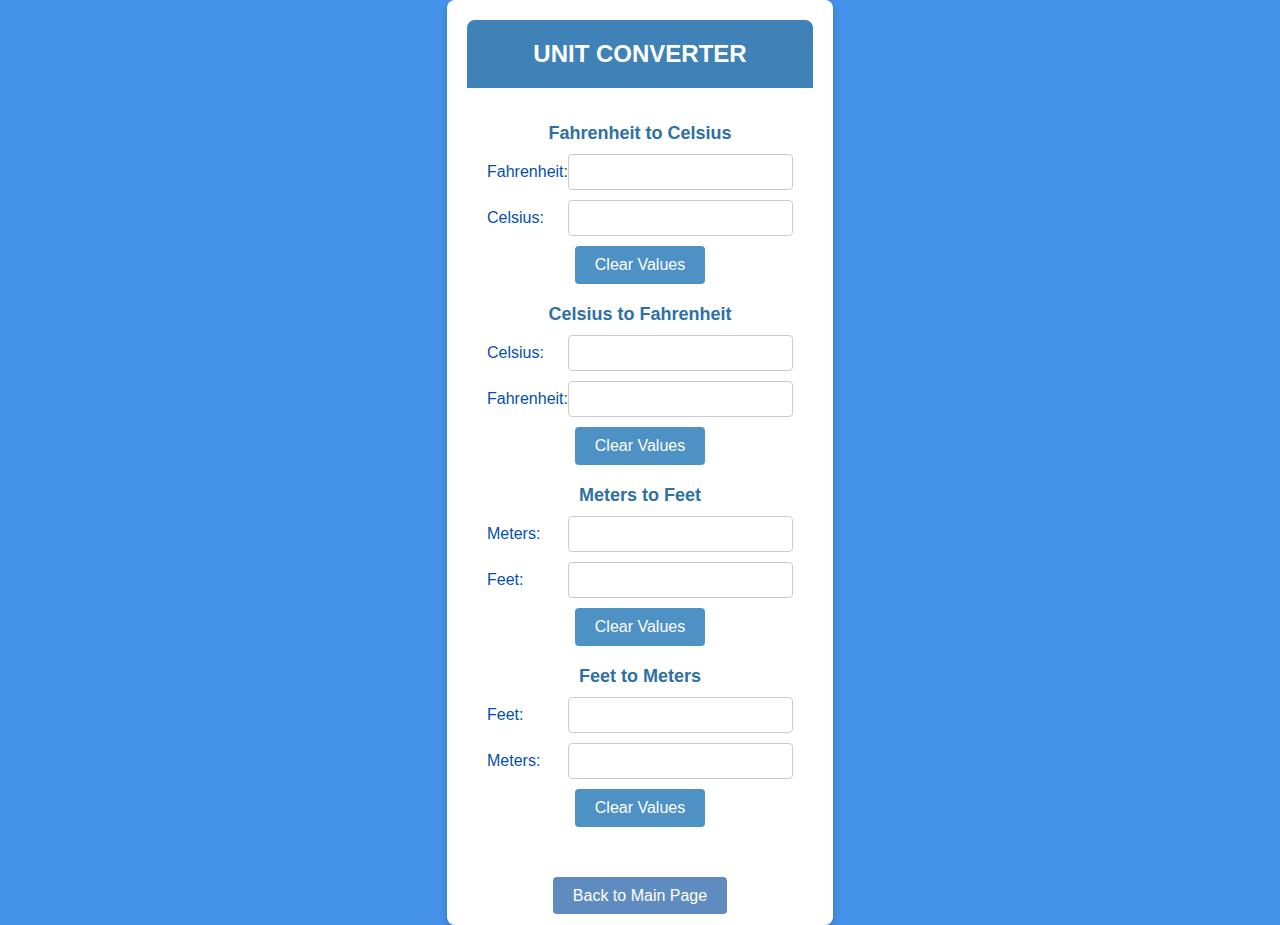
<file: conversion.html>
<!DOCTYPE html>
<html lang="en">
<head>
    <meta charset="UTF-8">
    <meta name="viewport" content="width=device-width, initial-scale=1.0">
    <title>Ateneo Unit Converter</title>
    <link rel="stylesheet" href="conversion.css">
    <script defer src="conversion.js"></script>
</head>
<body>
    <div class="container">
        <header>
            <h1>Unit Converter</h1>
        </header>

        <main>
            <!-- Fahrenheit to Celsius -->
            <section class="converter-section">
                <h2>Fahrenheit to Celsius</h2>
                <div class="input-group">
                    <label for="ftemp">Fahrenheit:</label>
                    <input id="ftemp" type="number" oninput="updateCelsius()">
                </div>
                <div class="input-group">
                    <label for="sum">Celsius:</label>
                    <input id="sum" type="number" readonly>
                </div>
                <button onclick="clearValues('ftemp', 'sum')">Clear Values</button>
            </section>

            <!-- Celsius to Fahrenheit -->
            <section class="converter-section">
                <h2>Celsius to Fahrenheit</h2>
                <div class="input-group">
                    <label for="ftemp1">Celsius:</label>
                    <input id="ftemp1" type="number" oninput="updateFahrenheit()">
                </div>
                <div class="input-group">
                    <label for="sum1">Fahrenheit:</label>
                    <input id="sum1" type="number" readonly>
                </div>
                <button onclick="clearValues('ftemp1', 'sum1')">Clear Values</button>
            </section>

            <!-- Meters to Feet -->
            <section class="converter-section">
                <h2>Meters to Feet</h2>
                <div class="input-group">
                    <label for="meter">Meters:</label>
                    <input id="meter" type="number" oninput="updateFeet()">
                </div>
                <div class="input-group">
                    <label for="sum2">Feet:</label>
                    <input id="sum2" type="number" readonly>
                </div>
                <button onclick="clearValues('meter', 'sum2')">Clear Values</button>
            </section>

            <!-- Feet to Meters -->
            <section class="converter-section">
                <h2>Feet to Meters</h2>
                <div class="input-group">
                    <label for="feet">Feet:</label>
                    <input id="feet" type="number" oninput="updateMeters()">
                </div>
                <div class="input-group">
                    <label for="sum3">Meters:</label>
                    <input id="sum3" type="number" readonly>
                </div>
                <button onclick="clearValues('feet', 'sum3')">Clear Values</button>
            </section>
        </main>

        <footer>
            <a href="index.html" class="btn-main">Back to Main Page</a>
        </footer>
    </div>
</body>
</html>
</file>
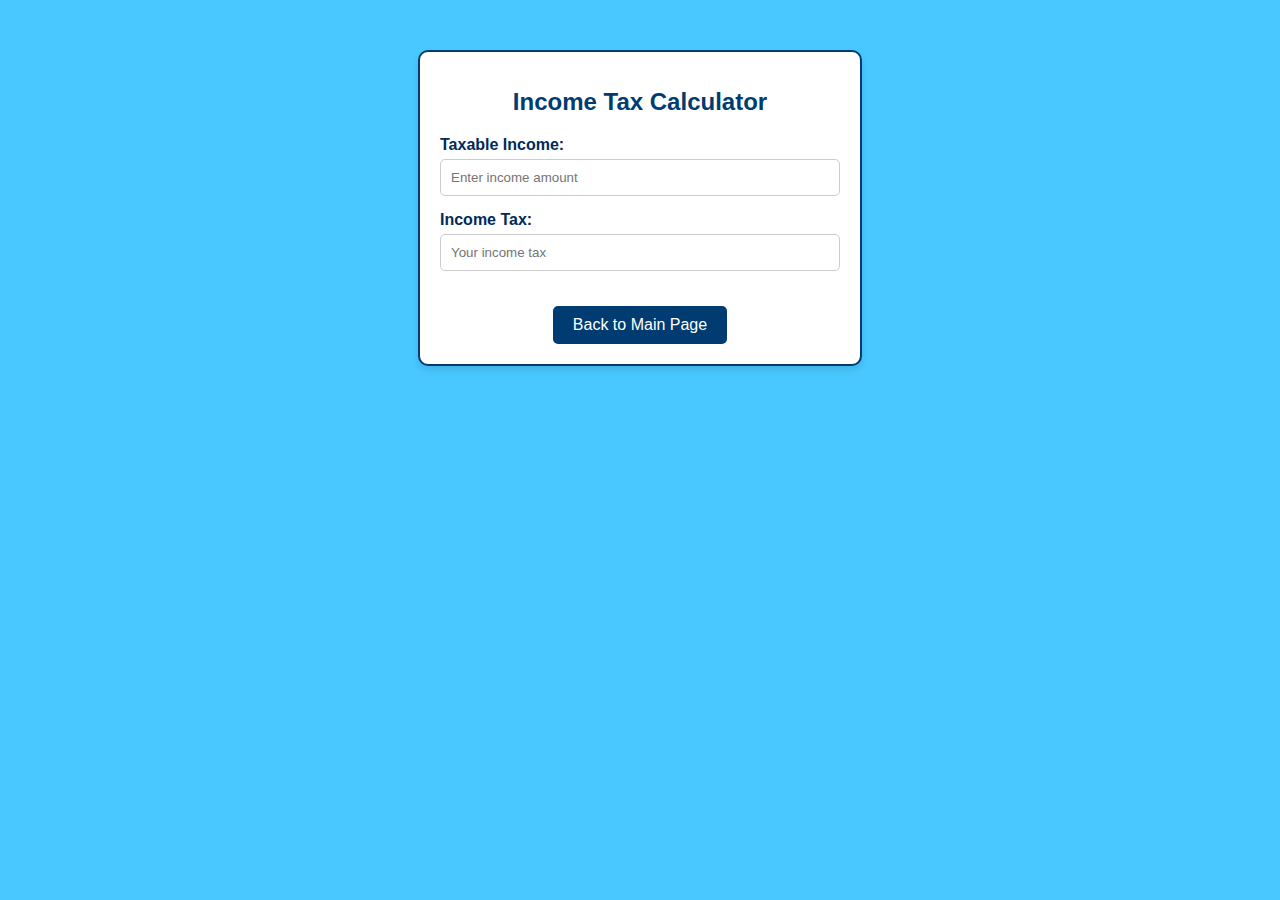
<file: Income Tax.html>
<!DOCTYPE html>
<html lang="en">
<head>
  <meta charset="UTF-8">
  <meta name="viewport" content="width=device-width, initial-scale=1.0">
  <title>Income Tax Calculator</title>
  <link rel="stylesheet" href="Income Tax.css">
</head>
<body>
  <div class="calculator">
    <h1>Income Tax Calculator</h1>
    <label for="ti">Taxable Income:</label>
    <input type="number" id="ti" onkeyup="computeTax()" placeholder="Enter income amount" min="0">
    <label for="incometax">Income Tax:</label>
    <input type="number" id="incometax" readonly placeholder="Your income tax">
    <footer>
      <a href="index.html" class="btn-main">Back to Main Page</a>
    </footer>
  </div>
  <script src="Income Tax.js"></script>
</body>
</html>
</file>
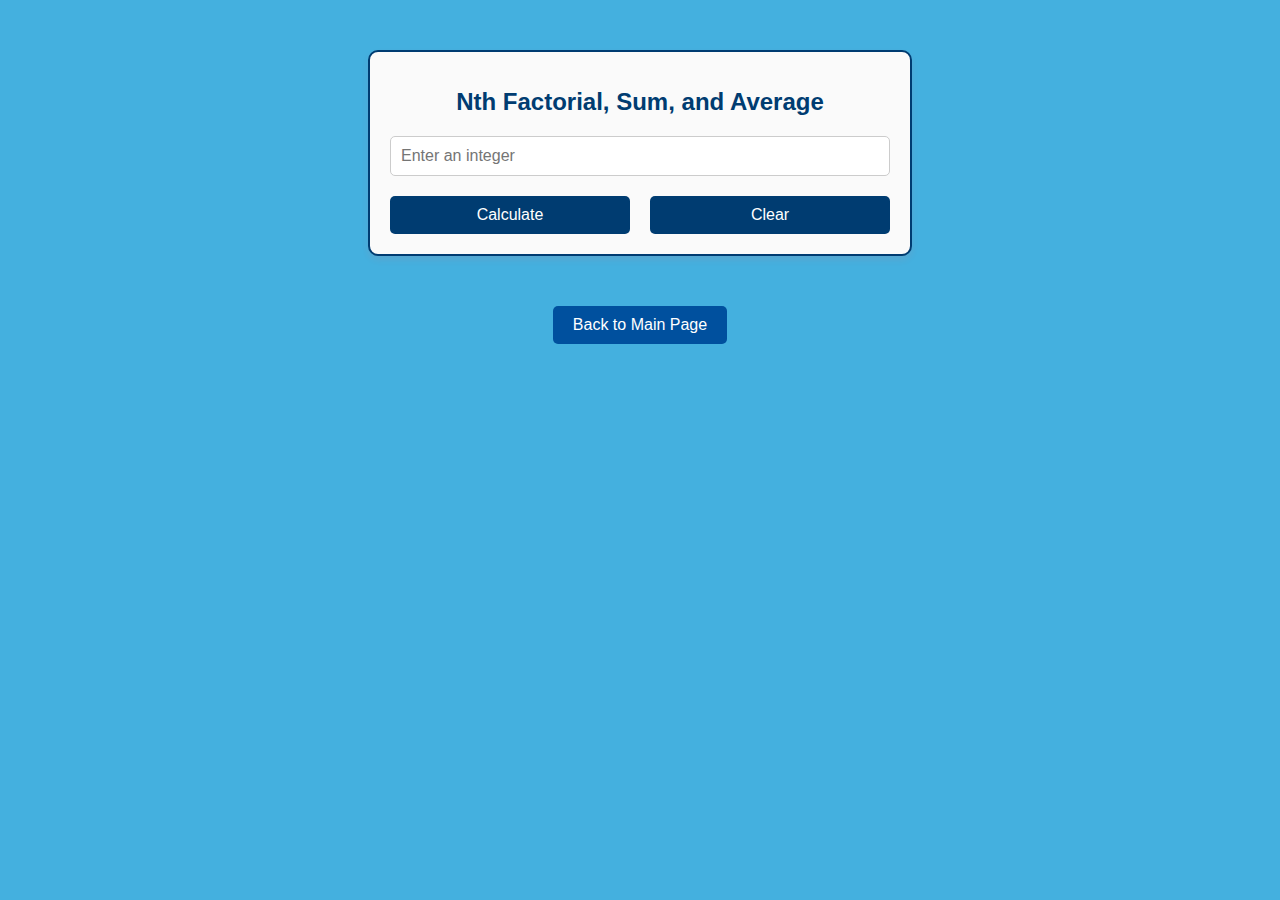
<file: N factorial.html>
<!DOCTYPE html>
<html lang="en">
<head>
  <meta charset="UTF-8">
  <meta name="viewport" content="width=device-width, initial-scale=1.0">

  <title>Number Calculations</title>

  <link rel="stylesheet" href="N factorial.css">

</head>
<body>
  <div class="container">

    <h1>Nth Factorial, Sum, and Average</h1>
    <input id="numberInput" type="number" placeholder="Enter an integer">

    <div class="button-group">
      <button id="calculateBtn">Calculate</button>
      <button id="clearBtn">Clear</button>
    </div>

    <div id="result" class="result-box"></div>
  </div>

  <script src="N factorial.js"></script>
  
  <footer>
        <a href="index.html" class="btn-main">Back to Main Page</a>
    </footer>
    
</body>
</html>
</file>
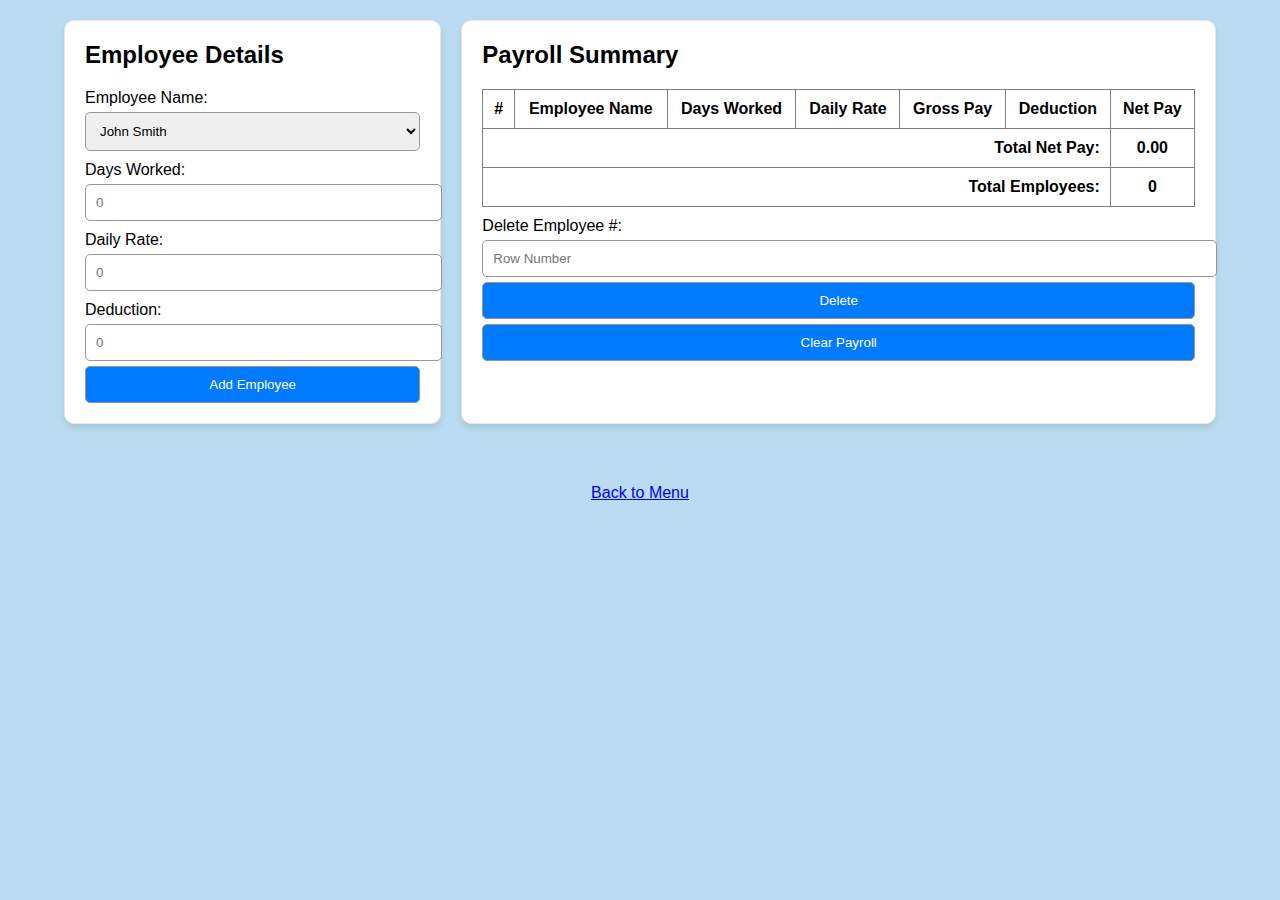
<file: payroll.html>
<!DOCTYPE html>
<html lang="en">
<head>
  <meta charset="UTF-8">
  <meta name="viewport" content="width=device-width, initial-scale=1.0">
  <title>Responsive Payroll System</title>
  <link rel="stylesheet" href="payroll.css">
</head>
<body>
  <div id="maindiv">
 
    <div id="inputdiv">
      <h2>Employee Details</h2>
      <label for="employeeName">Employee Name:</label>
      <select id="employeeName">
        <option value="John Smith">John Smith</option>
        <option value="Peter Dalley">Peter Dalley</option>
        <option value="Amanda Williams">Amanda Williams</option>
        <option value="Gregory Page">Gregory Page</option>
      </select>
      <label for="daysWorked">Days Worked:</label>
      <input id="daysWorked" type="number" min="0" placeholder="0" />
      <label for="dailyRate">Daily Rate:</label>
      <input id="dailyRate" type="number" min="0" placeholder="0" />
      <label for="deduction">Deduction:</label>
      <input id="deduction" type="number" min="0" placeholder="0" />
     
      <button id="btnaddtocart">Add Employee</button>
    </div>


    <div id="outputdiv">
      <h2>Payroll Summary</h2>
      <table id="itemstable" border="1">
        <thead>
          <tr>
            <th>#</th>
            <th>Employee Name</th>
            <th>Days Worked</th>
            <th>Daily Rate</th>
            <th>Gross Pay</th>
            <th>Deduction</th>
            <th>Net Pay</th>
          </tr>
        </thead>
        <tbody id="tablebody"></tbody>
        <tfoot>
          <tr>
            <td colspan="6" style="text-align: right;">Total Net Pay:</td>
            <td id="totalamount">0.00</td>
          </tr>
          <tr>
            <td colspan="6" style="text-align: right;">Total Employees:</td>
            <td id="employeeCount">0</td>
          </tr>
        </tfoot>
      </table>
      <label for="delitem">Delete Employee #:</label>
      <input id="delitem" type="number" min="1" placeholder="Row Number" />
      <button id="btndelete">Delete</button>
      <button id="btnclearcart">Clear Payroll</button>
    </div>

  
    <div id="footerdiv">
      <a href="index.html" class="btn-main">Back to Menu</a>
  </div>


  <dialog id="dlgConfirmCancel">
    <form method="dialog">
      <h4 id="dlgmsg"></h4>
      <div class="modal-buttons">
        <button id="btnConfirm" value="confirm">Confirm</button>
        <button id="btnCancel" value="cancel">Cancel</button>
      </div>
    </form>
  </dialog>

  <dialog id="dlgAreYouSure">
    <form method="dialog">
      <h4 id="dlgmsg2">Are you sure?</h4>
      <div class="modal-buttons">
        <button id="btnYes" value="yes">Yes</button>
        <button id="btnNo" value="no">No</button>
      </div>
    </form>
  </dialog>

  <script src="payroll.js"></script>
</body>
</html>
</file>
<file: conversion.css>
body {
    font-family: 'Arial', sans-serif;
    margin: 0;
    padding: 0;
    background-color: #4592ea; /* Ateneo blue */
    color: #ffffff;
    display: flex;
    justify-content: center;
    align-items: center;
    min-height: 100vh;
}

.container {
    background-color: #ffffff;
    color: #0350a8;
    border-radius: 8px;
    box-shadow: 0 4px 8px rgba(0, 0, 0, 0.2);
    max-width: 600px;
    padding: 20px;
    text-align: center;
}

header {
    background-color: #3e82b7;
    color: #ffffff;
    padding: 20px;
    border-radius: 8px 8px 0 0;
}

header h1 {
    margin: 0;
    font-size: 24px;
    text-transform: uppercase;
}

main {
    padding: 20px;
}

.converter-section {
    margin-bottom: 20px;
}

.converter-section h2 {
    color: #2e70a3;
    font-size: 18px;
    margin-bottom: 10px;
}

.input-group {
    margin-bottom: 10px;
    display: flex;
    justify-content: space-between;
    align-items: center;
}

.input-group label {
    flex: 1;
    text-align: left;
}

.input-group input {
    flex: 2;
    padding: 8px;
    font-size: 16px;
    border: 1px solid #ccc;
    border-radius: 4px;
}

button {
    background-color: #4e91c5;
    color: #ffffff;
    border: none;
    border-radius: 4px;
    padding: 10px 20px;
    font-size: 16px;
    cursor: pointer;
    transition: background-color 0.3s ease;
}

button:hover {
    background-color: #4885bb;
}

footer {
    margin-top: 20px;
}

footer a {
    color: #ffffff;
    text-decoration: none;
    background-color: #5e8cc1;
    padding: 10px 20px;
    border-radius: 4px;
    font-size: 16px;
    transition: background-color 0.3s ease;
}

footer a:hover {
    background-color: #013f77;
}
</file>
<file: Income Tax.css>
body {
    margin: 0;
    padding: 0;
    font-family: Arial, sans-serif;
    background-color: #48c8ff;
    color: #002A5C; /* Ateneo Blue */
    text-align: center;
}


.calculator {
    max-width: 400px;
    margin: 50px auto;
    padding: 20px;
    background-color: #ffffff;
    border: 2px solid #003C71; 
    border-radius: 10px;
    box-shadow: 0 4px 6px rgba(0, 0, 0, 0.1);
}


.calculator h1 {
    font-size: 24px;
    color: #003C71; 
    margin-bottom: 20px;
}


.calculator label {
    display: block;
    margin-bottom: 5px;
    font-weight: bold;
    text-align: left;
}

.calculator input {
    width: 100%;
    padding: 10px;
    margin-bottom: 15px;
    border: 1px solid #ccc;
    border-radius: 5px;
    box-sizing: border-box;
}

footer {
    margin-top: 20px;
}

footer .btn-main {
    display: inline-block;
    padding: 10px 20px;
    background-color: #003C71; 
    color: #fff;
    text-decoration: none;
    border-radius: 5px;
    font-size: 16px;
    transition: background-color 0.3s ease;
}

footer .btn-main:hover {
    background-color: #00509E; 
}
</file>
<file: N factorial.css>
body {
    margin: 0;
    padding: 0;
    font-family: Arial, sans-serif;
    background-color: #44b0df;
    color: #002A5C;
    text-align: center;
}


.container {
    margin: 50px auto;
    width: 90%;
    max-width: 500px;
    padding: 20px;
    background-color: #fafafa;
    border: 2px solid #003C71; 
    border-radius: 10px;
    box-shadow: 0px 4px 6px rgba(255, 91, 91, 0.1);
}

h1 {
    font-size: 24px;
    color: #003C71; 
    margin-bottom: 20px;
}


input[type="number"] {
    width: 100%;
    padding: 10px;
    margin-bottom: 20px;
    border: 1px solid #ccc;
    border-radius: 5px;
    font-size: 16px;
    box-sizing: border-box;
}


.button-group {
    display: flex;
    justify-content: space-between;
}

button {
    padding: 10px 20px;
    background-color: #003C71; 
    color: white;
    border: none;
    border-radius: 5px;
    font-size: 16px;
    cursor: pointer;
    transition: background-color 0.3s ease;
    width: 48%;
}

button:hover {
    background-color: #00509E; 
}


.result-box {
    margin-top: 20px;
    padding: 20px;
    font-size: 16px;
    color: #333;
    background-color: #f9f9f9;
    border-radius: 5px;
    box-shadow: 0px 4px 6px rgba(0, 0, 0, 0.1);
    text-align: left;
    display: none;
}


footer {
    margin-top: 20px;
}

footer .btn-main {
    display: inline-block;
    padding: 10px 20px;
    background-color: #00509E; 
    color: #FFFFFF;
    text-decoration: none;
    border-radius: 5px;
    font-size: 16px;
    transition: background-color 0.3s ease;
}

footer .btn-main:hover {
    background-color: #003C71; 
}
</file>
<file: payroll.css>
body {
   font-family: Arial, sans-serif;
   margin: 0;
   padding: 0;
   background-color: #badbf1;
 }
 
 #maindiv {
   display: grid;
   grid-template-columns: 1fr 2fr;
   gap: 20px;
   width: 90%;
   margin: auto;
   padding: 20px;
 }
 
 #inputdiv, #outputdiv {
   padding: 20px;
   border: 1px solid #ebe6e6;
   border-radius: 10px;
   background-color: #fff;
   box-shadow: 0 4px 6px rgba(0, 0, 0, 0.1);
 }
 
 #footerdiv {
   display: block;
   grid-column: 1 / -1;
   text-align: center;
   margin-top: 20px;
   padding: 20px;
 }
 
 h2 {
   margin-top: 0;
 }
 
 label {
   display: block;
   margin-top: 10px;
 }
 
 input, select, button {
   width: 100%;
   padding: 10px;
   margin-top: 5px;
   border: 1px solid #9c9595;
   border-radius: 5px;
 }
 
 button {
   background-color: #007bff;
   color: white;
   cursor: pointer;
 }
 
 button:hover {
   background-color: #0056b3;
 }
 
 table {
   width: 100%;
   border-collapse: collapse;
   margin-top: 20px;
 }
 
 th, td {
   text-align: center;
   padding: 10px;
 }
 
 tfoot {
   font-weight: bold;
 }
 
 footer {
   margin-top: 20px;
}

footer .btn-main {
   display: inline-block;
   padding: 10px 20px;
   background-color: #00509E; 
   color: #FFFFFF;
   text-decoration: none;
   border-radius: 5px;
   font-size: 16px;
   transition: background-color 0.3s ease;
}

footer .btn-main:hover {
   background-color: #003C71; 
}

 
 dialog {
   border: none;
   border-radius: 10px;
   padding: 20px;
   box-shadow: 0 4px 10px rgba(0, 0, 0, 0.25);
   text-align: center;
   width: 400px;
   background-color: #ffffff;
 }
 
 dialog::backdrop {
   background-color: rgba(0, 0, 0, 0.5);
 }
 
 .modal-buttons {
   display: flex;
   justify-content: center;
   gap: 10px;
 }
 
 .modal-buttons button {
   padding: 10px 20px;
   border: none;
   border-radius: 5px;
   cursor: pointer;
   font-size: 16px;
 }
 
 .modal-buttons #btnConfirm,
 .modal-buttons #btnYes {
   background-color: #28a745;
   color: white;
 }
 
 .modal-buttons #btnCancel,
 .modal-buttons #btnNo {
   background-color: #dc3545;
   color: white;
 }
 
 @media (max-width: 768px) {
   #maindiv {
     grid-template-columns: 1fr;
   }
 }
</file>
